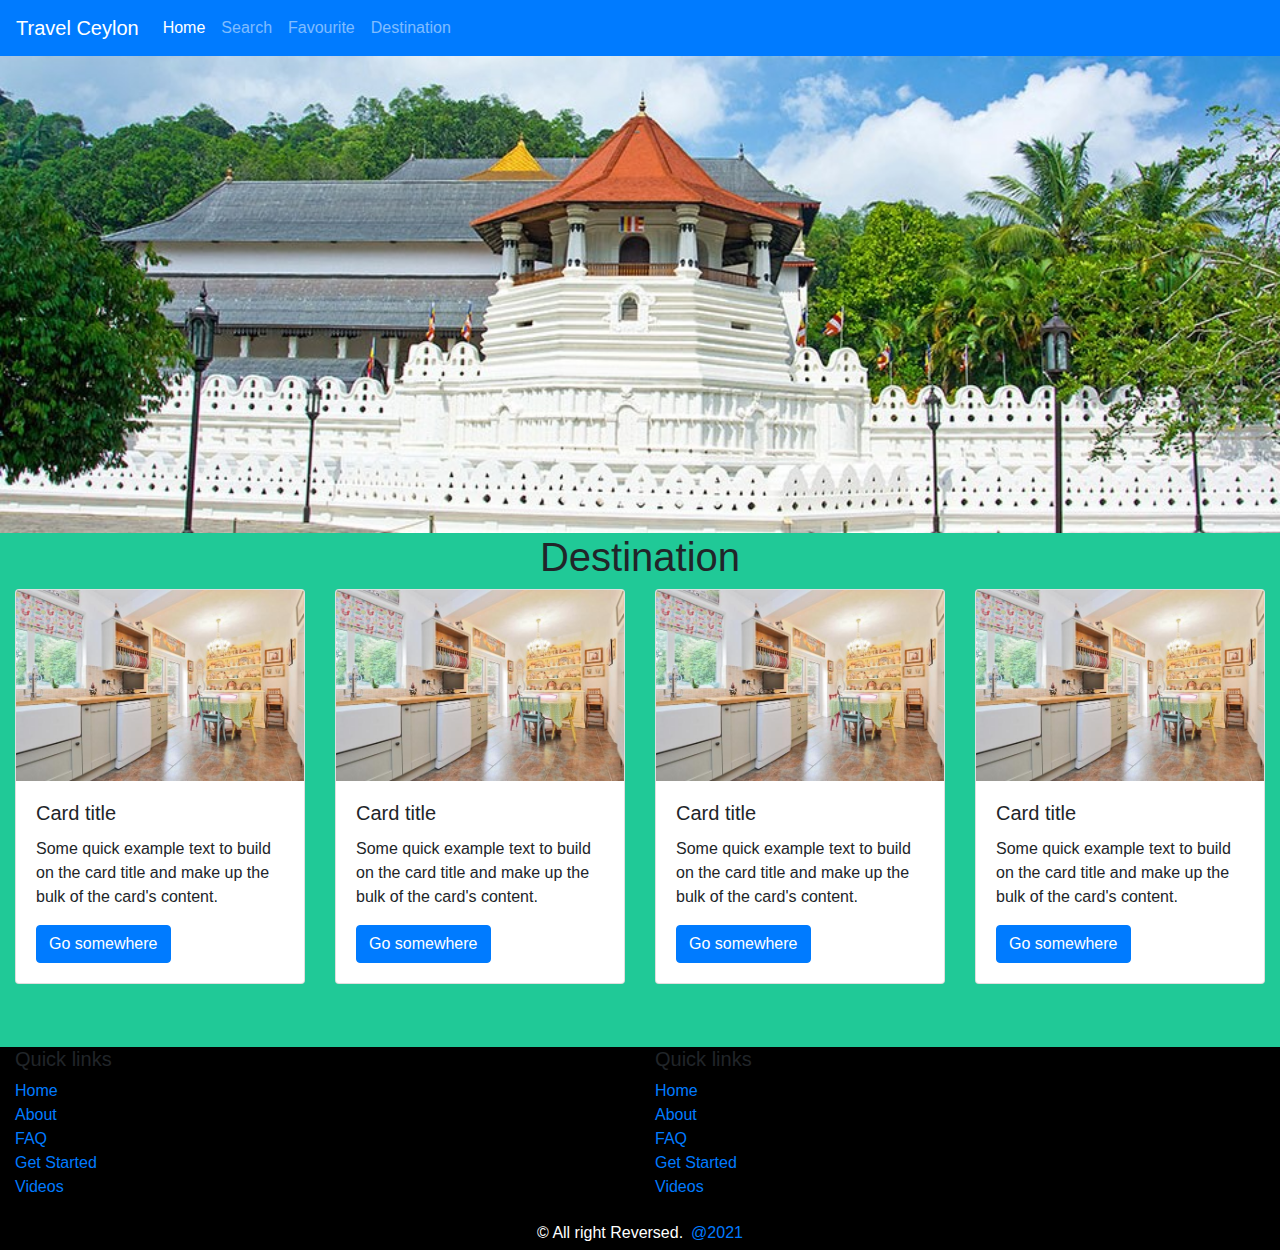
<file: index.html>
<!DOCTYPE html>
<html lang="en">
<head>
    <meta charset="UTF-8">
    <title>Travel Ceylon</title>
    <link rel="stylesheet" href="css/bootstrap.min.css">
    <link rel="stylesheet" href="https://maxcdn.bootstrapcdn.com/bootstrap/4.0.0/css/bootstrap.min.css" integrity="sha384-Gn5384xqQ1aoWXA+058RXPxPg6fy4IWvTNh0E263XmFcJlSAwiGgFAW/dAiS6JXm" crossorigin="anonymous">

    <script src="https://code.jquery.com/jquery-3.2.1.slim.min.js" integrity="sha384-KJ3o2DKtIkvYIK3UENzmM7KCkRr/rE9/Qpg6aAZGJwFDMVNA/GpGFF93hXpG5KkN" crossorigin="anonymous"></script>
    <script src="https://cdnjs.cloudflare.com/ajax/libs/popper.js/1.12.9/umd/popper.min.js" integrity="sha384-ApNbgh9B+Y1QKtv3Rn7W3mgPxhU9K/ScQsAP7hUibX39j7fakFPskvXusvfa0b4Q" crossorigin="anonymous"></script>
    <script src="https://maxcdn.bootstrapcdn.com/bootstrap/4.0.0/js/bootstrap.min.js" integrity="sha384-JZR6Spejh4U02d8jOt6vLEHfe/JQGiRRSQQxSfFWpi1MquVdAyjUar5+76PVCmYl" crossorigin="anonymous"></script>

</head>
<body>
<header>
    <nav class="navbar navbar-expand-lg navbar-dark bg-primary">
        <a class="navbar-brand" href="#">Travel Ceylon</a>
        <button class="navbar-toggler" type="button" data-toggle="collapse" data-target="#navbarNavAltMarkup"
                aria-controls="navbarNavAltMarkup" aria-expanded="false" aria-label="Toggle navigation">
            <span class="navbar-toggler-icon"></span>
        </button>
        <div class="collapse navbar-collapse" id="navbarNavAltMarkup">
            <div class="navbar-nav">
                <a class="nav-link active" href="#">Home <span class="sr-only">(current)</span></a>
                <a class="nav-link" href="search.html">Search</a>
                <a class="nav-link" href="#">Favourite</a>
                <a class="nav-link" href="destination.html" tabindex="-1" aria-disabled="true">Destination</a>
            </div>
        </div>
    </nav>
</header>
<div class="container-fluid" style="background-color: #20c997">
    <div class="row">
        <img class="img-fluid w-100" src="images/kandy.jpg" alt="">
    </div>
    <div class="text-center">
        <h1>Destination</h1>
    </div>
    <div class="row" style="padding-bottom: 5%">
        <div class="col-3">
            <div class="card">
                <img class="card-img-top" src="./images/prop1pic2.jpg" alt="Card image cap">
                <div class="card-body">
                    <h5 class="card-title">Card title</h5>
                    <p class="card-text">Some quick example text to build on the card title and make up the bulk of the card's content.</p>
                    <a href="#" class="btn btn-primary">Go somewhere</a>
                </div>
            </div>
        </div>
        <div class="col-3">
            <div class="card">
                <img class="card-img-top" src="./images/prop1pic2.jpg" alt="Card image cap">
                <div class="card-body">
                    <h5 class="card-title">Card title</h5>
                    <p class="card-text">Some quick example text to build on the card title and make up the bulk of the card's content.</p>
                    <a href="#" class="btn btn-primary">Go somewhere</a>
                </div>
            </div>
        </div>
        <div class="col-3">
            <div class="card">
                <img class="card-img-top" src="./images/prop1pic2.jpg" alt="Card image cap">
                <div class="card-body">
                    <h5 class="card-title">Card title</h5>
                    <p class="card-text">Some quick example text to build on the card title and make up the bulk of the card's content.</p>
                    <a href="#" class="btn btn-primary">Go somewhere</a>
                </div>
            </div>
        </div>
        <div class="col-3">
            <div class="card">
                <img class="card-img-top" src="./images/prop1pic2.jpg" alt="Card image cap">
                <div class="card-body">
                    <h5 class="card-title">Card title</h5>
                    <p class="card-text">Some quick example text to build on the card title and make up the bulk of the card's content.</p>
                    <a href="#" class="btn btn-primary">Go somewhere</a>
                </div>
            </div>
        </div>
    </div>
</div>
<footer>
    <div class="container-fluid" style="background-color: black;">
        <div class="row text-center text-xs-center text-sm-left text-md-left">
            <div class="col-xs-12 col-sm-6 col-md-6">
                <h5>Quick links</h5>
                <ul class="list-unstyled quick-links">
                    <li><a href="https://www.fiverr.com/share/qb8D02"><i class="fa fa-angle-double-right"></i>Home</a></li>
                    <li><a href="https://www.fiverr.com/share/qb8D02"><i class="fa fa-angle-double-right"></i>About</a></li>
                    <li><a href="https://www.fiverr.com/share/qb8D02"><i class="fa fa-angle-double-right"></i>FAQ</a></li>
                    <li><a href="https://www.fiverr.com/share/qb8D02"><i class="fa fa-angle-double-right"></i>Get Started</a></li>
                    <li><a href="https://www.fiverr.com/share/qb8D02"><i class="fa fa-angle-double-right"></i>Videos</a></li>
                </ul>
            </div>
            <div class="col-xs-12 col-sm-6 col-md-6">
                <h5>Quick links</h5>
                <ul class="list-unstyled quick-links">
                    <li><a href="https://www.fiverr.com/share/qb8D02"><i class="fa fa-angle-double-right"></i>Home</a></li>
                    <li><a href="https://www.fiverr.com/share/qb8D02"><i class="fa fa-angle-double-right"></i>About</a></li>
                    <li><a href="https://www.fiverr.com/share/qb8D02"><i class="fa fa-angle-double-right"></i>FAQ</a></li>
                    <li><a href="https://www.fiverr.com/share/qb8D02"><i class="fa fa-angle-double-right"></i>Get Started</a></li>
                    <li><a href="https://www.fiverr.com/share/qb8D02"><i class="fa fa-angle-double-right"></i>Videos</a></li>
                </ul>
            </div>
        </div>
        <div class="row">
            <div class="col-xs-12 col-sm-12 col-md-12 mt-2 mt-sm-2 text-center text-white">
                <p class="h6">© All right Reversed.<a class="text-green ml-2" href="https://www.sunlimetech.com" target="_blank">@2021</a></p>
            </div>
            <hr>
        </div>
    </div>
</footer>
<script src="js/bootstrap.min.js"/>
<script src="js/jquery-3.3.1.min.js" />
</body>
</html>
</file>
